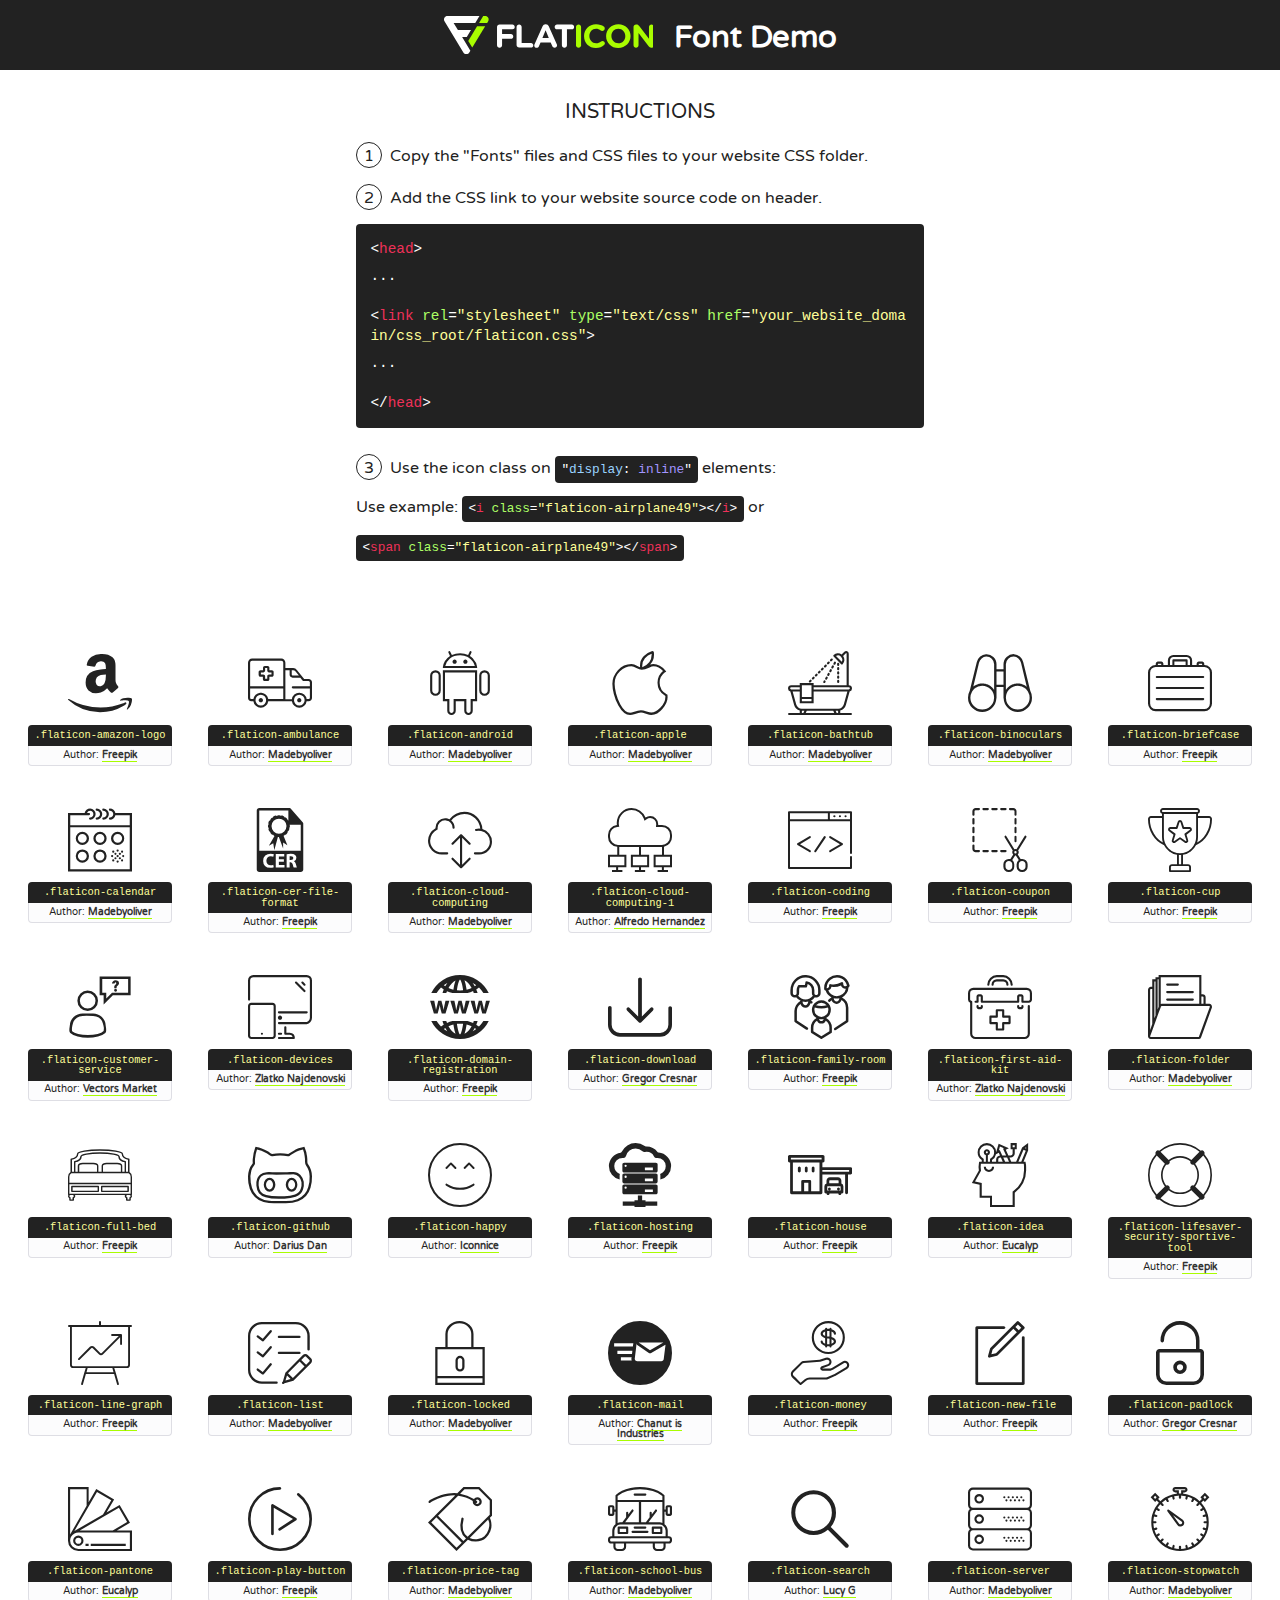
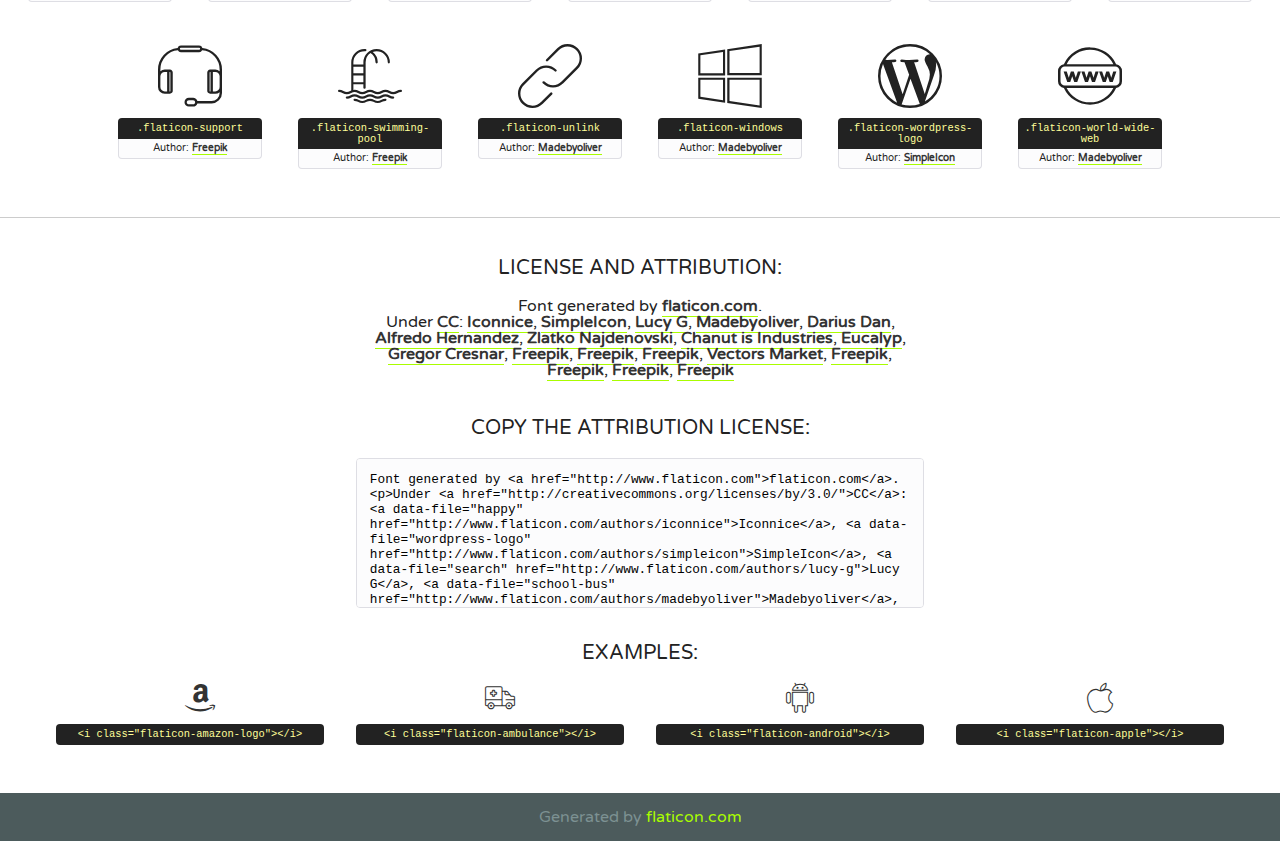
<file: zovit/static/fonts/flaticon.html>
<!DOCTYPE html>
<!--
  Flaticon icon font: Flaticon
  Creation date: 26/09/2016 00:56
-->
<html>
<!DOCTYPE html>
<html>

<head>
    <title>Flaticon WebFont</title>
    <link href="http://fonts.googleapis.com/css?family=Varela+Round" rel="stylesheet" type="text/css" />
    <link rel="stylesheet" type="text/css" href="flaticon.css">
    <meta charset="UTF-8">
    <style>
    html, body, div, span, applet, object, iframe,
    h1, h2, h3, h4, h5, h6, p, blockquote, pre,
    a, abbr, acronym, address, big, cite, code,
    del, dfn, em, img, ins, kbd, q, s, samp,
    small, strike, strong, sub, sup, tt, var,
    b, u, i, center,
    dl, dt, dd, ol, ul, li,
    fieldset, form, label, legend,
    table, caption, tbody, tfoot, thead, tr, th, td,
    article, aside, canvas, details, embed, 
    figure, figcaption, footer, header, hgroup, 
    menu, nav, output, ruby, section, summary,
    time, mark, audio, video {
        margin: 0;
        padding: 0;
        border: 0;
        font-size: 100%;
        font: inherit;
        vertical-align: baseline;
    }
    /* HTML5 display-role reset for older browsers */
    article, aside, details, figcaption, figure, 
    footer, header, hgroup, menu, nav, section {
        display: block;
    }
    body {
        line-height: 1;
    }
    ol, ul {
        list-style: none;
    }
    blockquote, q {
        quotes: none;
    }
    blockquote:before, blockquote:after,
    q:before, q:after {
        content: '';
        content: none;
    }
    table {
        border-collapse: collapse;
        border-spacing: 0;
    }
    body {
        font-family: 'Varela Round', Helvetica, Arial, sans-serif;
        font-size: 16px;
        color: #222;
    }
    a {
        color: #333;
        border-bottom: 1px solid #a9fd00;
        font-weight: bold;
        text-decoration: none;
    }
    * {
        -moz-box-sizing: border-box;
        -webkit-box-sizing: border-box;
        box-sizing: border-box;
        margin: 0;
        padding: 0;
    }
    [class^="flaticon-"]:before, [class*=" flaticon-"]:before, [class^="flaticon-"]:after, [class*=" flaticon-"]:after {
        font-family: Flaticon;
        font-size: 30px;
        font-style: normal;
        margin-left: 20px;
        color: #333;
    }
    .wrapper {
        max-width: 600px;
        margin: auto;
        padding: 0 1em;
    }
    .title {
        font-size: 1.25em;
        text-align: center;
        margin-bottom: 1em;
        text-transform: uppercase;
    }
    header {
        text-align: center;
        background-color: #222;
        color: #fff;
        padding: 1em;
    }
    header .logo {
        width: 210px;
        height: 38px;
        display: inline-block;
        vertical-align: middle;
        margin-right: 1em;
        border: none;
    }
    header strong {
        font-size: 1.95em;
        font-weight: bold;
        vertical-align: middle;
        margin-top: 5px;
        display: inline-block;
    }
    .demo {
        margin: 2em auto;
        line-height: 1.25em;
    }
    .demo ul li {
        margin-bottom: 1em;
    }
    .demo ul li .num {
        color: #222;
        border-radius: 20px;
        display: inline-block;
        width: 26px;
        padding: 3px;
        height: 26px;
        text-align: center;
        margin-right: 0.5em;
        border: 1px solid #222;
    }
    .demo ul li code {
        background-color: #222;
        border-radius: 4px;
        padding: 0.25em 0.5em;
        display: inline-block;
        color: #fff;
        font-family: Consolas,Monaco,Lucida Console,Liberation Mono,DejaVu Sans Mono,Bitstream Vera Sans Mono,Courier New, monospace;
        font-weight: lighter;
        margin-top: 1em;
        font-size: 0.8em;
        word-break: break-all;
    }
    .demo ul li code.big {
        padding: 1em;
        font-size: 0.9em;
    }
    .demo ul li code .red {
        color: #EF3159;
    }
    .demo ul li code .green {
        color: #ACFF65;
    }
    .demo ul li code .yellow {
        color: #FFFF99;
    }
    .demo ul li code .blue {
        color: #99D3FF;
    }
    .demo ul li code .purple {
        color: #A295FF;
    }
    .demo ul li code .dots {
        margin-top: 0.5em;
        display: block;
    }
    #glyphs {
        border-bottom: 1px solid #ccc;
        padding: 2em 0;
        text-align: center;
    }
    .glyph {
        display: inline-block;
        width: 9em;
        margin: 1em;
        text-align: center;
        vertical-align: top;
        background: #FFF;
    }
    .glyph .glyph-icon {
        padding: 10px;
        display: block;
        font-family:"Flaticon";
        font-size: 64px;
        line-height: 1;
    }
    .glyph .glyph-icon:before {
        font-size: 64px;
        color: #222;
        margin-left: 0;
    }
    .class-name {
        font-size: 0.65em;
        background-color: #222;
        color: #fff;
        border-radius: 4px 4px 0 0;
        padding: 0.5em;
        color: #FFFF99;
        font-family: Consolas,Monaco,Lucida Console,Liberation Mono,DejaVu Sans Mono,Bitstream Vera Sans Mono,Courier New, monospace;
    }
    .author-name {
        font-size: 0.6em;
        background-color: #fcfcfd;
        border: 1px solid #DEDEE4;
        border-top: 0;
        border-radius: 0 0 4px 4px;
        padding: 0.5em;
    }
    .class-name:last-child {
        font-size: 10px;
        color:#888;
    }
    .class-name:last-child a {
        font-size: 10px;
        color:#555;
    }
    .class-name:last-child a:hover {
        color:#a9fd00;
    }
    .glyph > input {
        display: block;
        width: 100px;
        margin: 5px auto;
        text-align: center;
        font-size: 12px;
        cursor: text;
    }
    .glyph > input.icon-input {
        font-family:"Flaticon";
        font-size: 16px;
        margin-bottom: 10px;
    }
    .attribution .title {
        margin-top: 2em;
    }
    .attribution textarea {
        background-color: #fcfcfd;
        padding: 1em;
        border: none;
        box-shadow: none;
        border: 1px solid #DEDEE4;
        border-radius: 4px;
        resize: none;
        width: 100%;
        height: 150px;
        font-size: 0.8em;
        font-family: Consolas,Monaco,Lucida Console,Liberation Mono,DejaVu Sans Mono,Bitstream Vera Sans Mono,Courier New, monospace;
        -webkit-appearance: none;
    }
    .iconsuse {
        margin: 2em auto;
        text-align: center;
        max-width: 1200px;
    }
    .iconsuse:after {
        content: '';
        display: table;
        clear: both;
    }
    .iconsuse .image {
        float: left;
        width: 25%;
        padding: 0 1em;
    }
    .iconsuse .image p {
        margin-bottom: 1em;
    }
    .iconsuse .image span {
        display: block;
        font-size: 0.65em;
        background-color: #222;
        color: #fff;
        border-radius: 4px;
        padding: 0.5em;
        color: #FFFF99;
        margin-top: 1em;
        font-family: Consolas,Monaco,Lucida Console,Liberation Mono,DejaVu Sans Mono,Bitstream Vera Sans Mono,Courier New, monospace;
    }
    #footer {
        text-align: center;
        background-color: #4C5B5C;
        color: #7c9192;
        padding: 1em;
    }
    #footer a {
        border: none;
        color: #a9fd00;
        font-weight: normal;
    }
    @media (max-width: 960px) {
        .iconsuse .image {
            width: 50%;
        }
    }
    @media (max-width: 560px) {
        .iconsuse .image {
            width: 100%;
        }
    }
    </style>
</head>

<body class="characters-off">

    <header>
        <a href="http://www.flaticon.com" target="_blank" class="logo">
            <svg version="1.1" xmlns="http://www.w3.org/2000/svg" xmlns:xlink="http://www.w3.org/1999/xlink" xmlns:a="http://ns.adobe.com/AdobeSVGViewerExtensions/3.0/" viewBox="0 0 560.875 102.036" enable-background="new 0 0 560.875 102.036" xml:space="preserve">
                <defs>
                </defs>
                <g>
                    <g class="letters">
                        <path fill="#ffffff" d="M141.596,29.675c0-3.777,2.985-6.767,6.764-6.767h34.438c3.426,0,6.15,2.728,6.15,6.15
                        c0,3.43-2.724,6.149-6.15,6.149h-27.674v13.091h23.719c3.429,0,6.151,2.724,6.151,6.15c0,3.43-2.723,6.149-6.151,6.149h-23.719
                        v17.574c0,3.773-2.986,6.761-6.764,6.761c-3.779,0-6.764-2.989-6.764-6.761V29.675z"></path>
                        <path fill="#ffffff" d="M193.844,29.149c0-3.781,2.985-6.767,6.764-6.767c3.776,0,6.763,2.985,6.763,6.767v42.957h25.039
                        c3.426,0,6.149,2.726,6.149,6.153c0,3.425-2.723,6.15-6.149,6.15h-31.802c-3.779,0-6.764-2.986-6.764-6.768V29.149z"></path>
                        <path fill="#ffffff" d="M241.891,75.71l21.438-48.407c1.492-3.341,4.215-5.357,7.906-5.357h0.792
                        c3.686,0,6.323,2.017,7.815,5.357l21.439,48.407c0.436,0.967,0.701,1.845,0.701,2.723c0,3.602-2.809,6.501-6.414,6.501
                        c-3.161,0-5.269-1.845-6.499-4.655l-4.132-9.661h-27.059l-4.301,10.102c-1.144,2.631-3.426,4.214-6.237,4.214
                        c-3.517,0-6.24-2.81-6.24-6.325C241.1,77.64,241.451,76.677,241.891,75.71z M279.932,58.666l-8.521-20.297l-8.526,20.297H279.932
                        z"></path>
                        <path fill="#ffffff" d="M314.864,35.387H301.86c-3.429,0-6.239-2.813-6.239-6.238c0-3.429,2.811-6.24,6.239-6.24h39.533
                        c3.426,0,6.237,2.811,6.237,6.24c0,3.425-2.811,6.238-6.237,6.238h-13.001v42.785c0,3.773-2.99,6.761-6.764,6.761
                        c-3.779,0-6.764-2.989-6.764-6.761V35.387z"></path>
                        <path fill="#A9FD00" d="M352.615,29.149c0-3.781,2.985-6.767,6.767-6.767c3.774,0,6.761,2.985,6.761,6.767v49.024
                        c0,3.773-2.987,6.761-6.761,6.761c-3.781,0-6.767-2.989-6.767-6.761V29.149z"></path>
                        <path fill="#A9FD00" d="M374.132,53.836v-0.179c0-17.481,13.178-31.801,32.065-31.801c9.22,0,15.459,2.458,20.557,6.238
                        c1.402,1.054,2.637,2.985,2.637,5.357c0,3.692-2.985,6.59-6.681,6.59c-1.845,0-3.071-0.702-4.044-1.319
                        c-3.776-2.813-7.729-4.393-12.562-4.393c-10.364,0-17.831,8.611-17.831,19.154v0.173c0,10.542,7.291,19.329,17.831,19.329
                        c5.715,0,9.492-1.756,13.359-4.834c1.049-0.874,2.458-1.491,4.039-1.491c3.429,0,6.325,2.813,6.325,6.236
                        c0,2.106-1.056,3.78-2.282,4.834c-5.539,4.834-12.036,7.733-21.878,7.733C387.572,85.464,374.132,71.493,374.132,53.836z"></path>
                        <path fill="#A9FD00" d="M433.009,53.836v-0.179c0-17.481,13.79-31.801,32.766-31.801c18.981,0,32.592,14.143,32.592,31.628v0.173
                        c0,17.483-13.785,31.807-32.769,31.807C446.625,85.464,433.009,71.32,433.009,53.836z M484.224,53.836v-0.179
                        c0-10.539-7.725-19.326-18.626-19.326c-10.893,0-18.449,8.611-18.449,19.154v0.173c0,10.542,7.73,19.329,18.626,19.329
                        C476.676,72.986,484.224,64.378,484.224,53.836z"></path>
                        <path fill="#A9FD00" d="M506.233,29.321c0-3.774,2.99-6.763,6.767-6.763h1.401c3.252,0,5.183,1.583,7.029,3.953l26.093,34.265
                        V29.059c0-3.692,2.99-6.677,6.681-6.677c3.683,0,6.671,2.985,6.671,6.677v48.934c0,3.78-2.987,6.765-6.764,6.765h-0.436
                        c-3.257,0-5.188-1.581-7.034-3.953l-27.056-35.492v32.944c0,3.687-2.985,6.676-6.678,6.676c-3.683,0-6.673-2.989-6.673-6.676
                        V29.321z"></path>
                    </g>
                    <g class="insignia">
                        <path fill="#ffffff" d="M48.372,56.137h12.517l11.156-18.537H37.186L25.688,18.539h57.825L94.668,0H9.271
                        C5.925,0,2.842,1.801,1.198,4.716c-1.644,2.907-1.593,6.482,0.134,9.343l50.38,83.501c1.678,2.781,4.689,4.476,7.938,4.476
                        c3.246,0,6.257-1.695,7.935-4.476l2.898-4.804L48.372,56.137z"></path>
                        <g class="i">
                            <path fill="#A9FD00" d="M93.575,18.539h0.031v0.004l21.652,0.004l2.705-4.488c1.727-2.861,1.778-6.436,0.133-9.343
                            C116.454,1.801,113.371,0,110.026,0h-5.294L93.575,18.539z"></path>
                            <polygon fill="#A9FD00" points="88.291,27.356 64.725,66.486 75.519,84.404 109.942,27.356"></polygon>
                        </g>
                    </g>
                </g>
            </svg>
        </a>
        <strong>Font Demo</strong>
    </header>


    <section class="demo wrapper">

        <p class="title">Instructions</p>

        <ul>
            <li>
                <span class="num">1</span>Copy the "Fonts" files and CSS files to your website CSS folder.
            </li>
            <li>
                <span class="num">2</span>Add the CSS link to your website source code on header.
                <code class="big">
                    &lt;<span class="red">head</span>&gt;
                    <br/><span class="dots">...</span>
                    <br/>&lt;<span class="red">link</span> <span class="green">rel</span>=<span class="yellow">"stylesheet"</span> <span class="green">type</span>=<span class="yellow">"text/css"</span> <span class="green">href</span>=<span class="yellow">"your_website_domain/css_root/flaticon.css"</span>&gt;
                    <br/><span class="dots">...</span>
                    <br/>&lt;/<span class="red">head</span>&gt;
                </code>
            </li>

            <li>
                <p>
                    <span class="num">3</span>Use the icon class on <code>"<span class="blue">display</span>:<span class="purple"> inline</span>"</code> elements:
                    <br />
                    Use example: <code>&lt;<span class="red">i</span> <span class="green">class</span>=<span class="yellow">&quot;flaticon-airplane49&quot;</span>&gt;&lt;/<span class="red">i</span>&gt;</code> or <code>&lt;<span class="red">span</span> <span class="green">class</span>=<span class="yellow">&quot;flaticon-airplane49&quot;</span>&gt;&lt;/<span class="red">span</span>&gt;</code>
            </li>
        </ul>

    </section>




   <section id="glyphs">          
    
      
        <div class="glyph"><div class="glyph-icon flaticon-amazon-logo"></div>
            <div class="class-name">.flaticon-amazon-logo</div>
            <div class="author-name">Author: <a data-file="amazon-logo" href="http://www.freepik.com">Freepik</a> </div> 
        </div>        
        
        <div class="glyph"><div class="glyph-icon flaticon-ambulance"></div>
            <div class="class-name">.flaticon-ambulance</div>
            <div class="author-name">Author: <a data-file="ambulance" href="http://www.flaticon.com/authors/madebyoliver">Madebyoliver</a> </div> 
        </div>        
        
        <div class="glyph"><div class="glyph-icon flaticon-android"></div>
            <div class="class-name">.flaticon-android</div>
            <div class="author-name">Author: <a data-file="android" href="http://www.flaticon.com/authors/madebyoliver">Madebyoliver</a> </div> 
        </div>        
        
        <div class="glyph"><div class="glyph-icon flaticon-apple"></div>
            <div class="class-name">.flaticon-apple</div>
            <div class="author-name">Author: <a data-file="apple" href="http://www.flaticon.com/authors/madebyoliver">Madebyoliver</a> </div> 
        </div>        
        
        <div class="glyph"><div class="glyph-icon flaticon-bathtub"></div>
            <div class="class-name">.flaticon-bathtub</div>
            <div class="author-name">Author: <a data-file="bathtub" href="http://www.flaticon.com/authors/madebyoliver">Madebyoliver</a> </div> 
        </div>        
        
        <div class="glyph"><div class="glyph-icon flaticon-binoculars"></div>
            <div class="class-name">.flaticon-binoculars</div>
            <div class="author-name">Author: <a data-file="binoculars" href="http://www.flaticon.com/authors/madebyoliver">Madebyoliver</a> </div> 
        </div>        
        
        <div class="glyph"><div class="glyph-icon flaticon-briefcase"></div>
            <div class="class-name">.flaticon-briefcase</div>
            <div class="author-name">Author: <a data-file="briefcase" href="http://www.flaticon.com/authors/freepik">Freepik</a> </div> 
        </div>        
        
        <div class="glyph"><div class="glyph-icon flaticon-calendar"></div>
            <div class="class-name">.flaticon-calendar</div>
            <div class="author-name">Author: <a data-file="calendar" href="http://www.flaticon.com/authors/madebyoliver">Madebyoliver</a> </div> 
        </div>        
        
        <div class="glyph"><div class="glyph-icon flaticon-cer-file-format"></div>
            <div class="class-name">.flaticon-cer-file-format</div>
            <div class="author-name">Author: <a data-file="cer-file-format" href="http://www.freepik.com">Freepik</a> </div> 
        </div>        
        
        <div class="glyph"><div class="glyph-icon flaticon-cloud-computing"></div>
            <div class="class-name">.flaticon-cloud-computing</div>
            <div class="author-name">Author: <a data-file="cloud-computing" href="http://www.flaticon.com/authors/madebyoliver">Madebyoliver</a> </div> 
        </div>        
        
        <div class="glyph"><div class="glyph-icon flaticon-cloud-computing-1"></div>
            <div class="class-name">.flaticon-cloud-computing-1</div>
            <div class="author-name">Author: <a data-file="cloud-computing-1" href="http://www.flaticon.com/authors/alfredo-hernandez">Alfredo Hernandez</a> </div> 
        </div>        
        
        <div class="glyph"><div class="glyph-icon flaticon-coding"></div>
            <div class="class-name">.flaticon-coding</div>
            <div class="author-name">Author: <a data-file="coding" href="http://www.flaticon.com/authors/freepik">Freepik</a> </div> 
        </div>        
        
        <div class="glyph"><div class="glyph-icon flaticon-coupon"></div>
            <div class="class-name">.flaticon-coupon</div>
            <div class="author-name">Author: <a data-file="coupon" href="http://www.flaticon.com/authors/freepik">Freepik</a> </div> 
        </div>        
        
        <div class="glyph"><div class="glyph-icon flaticon-cup"></div>
            <div class="class-name">.flaticon-cup</div>
            <div class="author-name">Author: <a data-file="cup" href="http://www.flaticon.com/authors/freepik">Freepik</a> </div> 
        </div>        
        
        <div class="glyph"><div class="glyph-icon flaticon-customer-service"></div>
            <div class="class-name">.flaticon-customer-service</div>
            <div class="author-name">Author: <a data-file="customer-service" href="http://www.flaticon.com/authors/vectors-market">Vectors Market</a> </div> 
        </div>        
        
        <div class="glyph"><div class="glyph-icon flaticon-devices"></div>
            <div class="class-name">.flaticon-devices</div>
            <div class="author-name">Author: <a data-file="devices" href="http://www.flaticon.com/authors/zlatko-najdenovski">Zlatko Najdenovski</a> </div> 
        </div>        
        
        <div class="glyph"><div class="glyph-icon flaticon-domain-registration"></div>
            <div class="class-name">.flaticon-domain-registration</div>
            <div class="author-name">Author: <a data-file="domain-registration" href="http://www.freepik.com">Freepik</a> </div> 
        </div>        
        
        <div class="glyph"><div class="glyph-icon flaticon-download"></div>
            <div class="class-name">.flaticon-download</div>
            <div class="author-name">Author: <a data-file="download" href="http://www.flaticon.com/authors/gregor-cresnar">Gregor Cresnar</a> </div> 
        </div>        
        
        <div class="glyph"><div class="glyph-icon flaticon-family-room"></div>
            <div class="class-name">.flaticon-family-room</div>
            <div class="author-name">Author: <a data-file="family-room" href="http://www.flaticon.com/authors/freepik">Freepik</a> </div> 
        </div>        
        
        <div class="glyph"><div class="glyph-icon flaticon-first-aid-kit"></div>
            <div class="class-name">.flaticon-first-aid-kit</div>
            <div class="author-name">Author: <a data-file="first-aid-kit" href="http://www.flaticon.com/authors/zlatko-najdenovski">Zlatko Najdenovski</a> </div> 
        </div>        
        
        <div class="glyph"><div class="glyph-icon flaticon-folder"></div>
            <div class="class-name">.flaticon-folder</div>
            <div class="author-name">Author: <a data-file="folder" href="http://www.flaticon.com/authors/madebyoliver">Madebyoliver</a> </div> 
        </div>        
        
        <div class="glyph"><div class="glyph-icon flaticon-full-bed"></div>
            <div class="class-name">.flaticon-full-bed</div>
            <div class="author-name">Author: <a data-file="full-bed" href="http://www.freepik.com">Freepik</a> </div> 
        </div>        
        
        <div class="glyph"><div class="glyph-icon flaticon-github"></div>
            <div class="class-name">.flaticon-github</div>
            <div class="author-name">Author: <a data-file="github" href="http://www.flaticon.com/authors/darius-dan">Darius Dan</a> </div> 
        </div>        
        
        <div class="glyph"><div class="glyph-icon flaticon-happy"></div>
            <div class="class-name">.flaticon-happy</div>
            <div class="author-name">Author: <a data-file="happy" href="http://www.flaticon.com/authors/iconnice">Iconnice</a> </div> 
        </div>        
        
        <div class="glyph"><div class="glyph-icon flaticon-hosting"></div>
            <div class="class-name">.flaticon-hosting</div>
            <div class="author-name">Author: <a data-file="hosting" href="http://www.freepik.com">Freepik</a> </div> 
        </div>        
        
        <div class="glyph"><div class="glyph-icon flaticon-house"></div>
            <div class="class-name">.flaticon-house</div>
            <div class="author-name">Author: <a data-file="house" href="http://www.flaticon.com/authors/freepik">Freepik</a> </div> 
        </div>        
        
        <div class="glyph"><div class="glyph-icon flaticon-idea"></div>
            <div class="class-name">.flaticon-idea</div>
            <div class="author-name">Author: <a data-file="idea" href="http://www.flaticon.com/authors/eucalyp">Eucalyp</a> </div> 
        </div>        
        
        <div class="glyph"><div class="glyph-icon flaticon-lifesaver-security-sportive-tool"></div>
            <div class="class-name">.flaticon-lifesaver-security-sportive-tool</div>
            <div class="author-name">Author: <a data-file="lifesaver-security-sportive-tool" href="http://www.freepik.com">Freepik</a> </div> 
        </div>        
        
        <div class="glyph"><div class="glyph-icon flaticon-line-graph"></div>
            <div class="class-name">.flaticon-line-graph</div>
            <div class="author-name">Author: <a data-file="line-graph" href="http://www.flaticon.com/authors/freepik">Freepik</a> </div> 
        </div>        
        
        <div class="glyph"><div class="glyph-icon flaticon-list"></div>
            <div class="class-name">.flaticon-list</div>
            <div class="author-name">Author: <a data-file="list" href="http://www.flaticon.com/authors/madebyoliver">Madebyoliver</a> </div> 
        </div>        
        
        <div class="glyph"><div class="glyph-icon flaticon-locked"></div>
            <div class="class-name">.flaticon-locked</div>
            <div class="author-name">Author: <a data-file="locked" href="http://www.flaticon.com/authors/madebyoliver">Madebyoliver</a> </div> 
        </div>        
        
        <div class="glyph"><div class="glyph-icon flaticon-mail"></div>
            <div class="class-name">.flaticon-mail</div>
            <div class="author-name">Author: <a data-file="mail" href="http://www.flaticon.com/authors/chanut-is-industries">Chanut is Industries</a> </div> 
        </div>        
        
        <div class="glyph"><div class="glyph-icon flaticon-money"></div>
            <div class="class-name">.flaticon-money</div>
            <div class="author-name">Author: <a data-file="money" href="http://www.flaticon.com/authors/freepik">Freepik</a> </div> 
        </div>        
        
        <div class="glyph"><div class="glyph-icon flaticon-new-file"></div>
            <div class="class-name">.flaticon-new-file</div>
            <div class="author-name">Author: <a data-file="new-file" href="http://www.flaticon.com/authors/freepik">Freepik</a> </div> 
        </div>        
        
        <div class="glyph"><div class="glyph-icon flaticon-padlock"></div>
            <div class="class-name">.flaticon-padlock</div>
            <div class="author-name">Author: <a data-file="padlock" href="http://www.flaticon.com/authors/gregor-cresnar">Gregor Cresnar</a> </div> 
        </div>        
        
        <div class="glyph"><div class="glyph-icon flaticon-pantone"></div>
            <div class="class-name">.flaticon-pantone</div>
            <div class="author-name">Author: <a data-file="pantone" href="http://www.flaticon.com/authors/eucalyp">Eucalyp</a> </div> 
        </div>        
        
        <div class="glyph"><div class="glyph-icon flaticon-play-button"></div>
            <div class="class-name">.flaticon-play-button</div>
            <div class="author-name">Author: <a data-file="play-button" href="http://www.flaticon.com/authors/freepik">Freepik</a> </div> 
        </div>        
        
        <div class="glyph"><div class="glyph-icon flaticon-price-tag"></div>
            <div class="class-name">.flaticon-price-tag</div>
            <div class="author-name">Author: <a data-file="price-tag" href="http://www.flaticon.com/authors/madebyoliver">Madebyoliver</a> </div> 
        </div>        
        
        <div class="glyph"><div class="glyph-icon flaticon-school-bus"></div>
            <div class="class-name">.flaticon-school-bus</div>
            <div class="author-name">Author: <a data-file="school-bus" href="http://www.flaticon.com/authors/madebyoliver">Madebyoliver</a> </div> 
        </div>        
        
        <div class="glyph"><div class="glyph-icon flaticon-search"></div>
            <div class="class-name">.flaticon-search</div>
            <div class="author-name">Author: <a data-file="search" href="http://www.flaticon.com/authors/lucy-g">Lucy G</a> </div> 
        </div>        
        
        <div class="glyph"><div class="glyph-icon flaticon-server"></div>
            <div class="class-name">.flaticon-server</div>
            <div class="author-name">Author: <a data-file="server" href="http://www.flaticon.com/authors/madebyoliver">Madebyoliver</a> </div> 
        </div>        
        
        <div class="glyph"><div class="glyph-icon flaticon-stopwatch"></div>
            <div class="class-name">.flaticon-stopwatch</div>
            <div class="author-name">Author: <a data-file="stopwatch" href="http://www.flaticon.com/authors/madebyoliver">Madebyoliver</a> </div> 
        </div>        
        
        <div class="glyph"><div class="glyph-icon flaticon-support"></div>
            <div class="class-name">.flaticon-support</div>
            <div class="author-name">Author: <a data-file="support" href="http://www.flaticon.com/authors/freepik">Freepik</a> </div> 
        </div>        
        
        <div class="glyph"><div class="glyph-icon flaticon-swimming-pool"></div>
            <div class="class-name">.flaticon-swimming-pool</div>
            <div class="author-name">Author: <a data-file="swimming-pool" href="http://www.flaticon.com/authors/freepik">Freepik</a> </div> 
        </div>        
        
        <div class="glyph"><div class="glyph-icon flaticon-unlink"></div>
            <div class="class-name">.flaticon-unlink</div>
            <div class="author-name">Author: <a data-file="unlink" href="http://www.flaticon.com/authors/madebyoliver">Madebyoliver</a> </div> 
        </div>        
        
        <div class="glyph"><div class="glyph-icon flaticon-windows"></div>
            <div class="class-name">.flaticon-windows</div>
            <div class="author-name">Author: <a data-file="windows" href="http://www.flaticon.com/authors/madebyoliver">Madebyoliver</a> </div> 
        </div>        
        
        <div class="glyph"><div class="glyph-icon flaticon-wordpress-logo"></div>
            <div class="class-name">.flaticon-wordpress-logo</div>
            <div class="author-name">Author: <a data-file="wordpress-logo" href="http://www.flaticon.com/authors/simpleicon">SimpleIcon</a> </div> 
        </div>        
        
        <div class="glyph"><div class="glyph-icon flaticon-world-wide-web"></div>
            <div class="class-name">.flaticon-world-wide-web</div>
            <div class="author-name">Author: <a data-file="world-wide-web" href="http://www.flaticon.com/authors/madebyoliver">Madebyoliver</a> </div> 
        </div>        
        

    </section>



    <section class="attribution wrapper"   style="text-align:center;">

      <div class="title">License and attribution:</div><div class="attrDiv">Font generated by <a href="http://www.flaticon.com">flaticon.com</a>. <div><p>Under <a href="http://creativecommons.org/licenses/by/3.0/">CC</a>: <a data-file="happy" href="http://www.flaticon.com/authors/iconnice">Iconnice</a>, <a data-file="wordpress-logo" href="http://www.flaticon.com/authors/simpleicon">SimpleIcon</a>, <a data-file="search" href="http://www.flaticon.com/authors/lucy-g">Lucy G</a>, <a data-file="school-bus" href="http://www.flaticon.com/authors/madebyoliver">Madebyoliver</a>, <a data-file="github" href="http://www.flaticon.com/authors/darius-dan">Darius Dan</a>, <a data-file="cloud-computing-1" href="http://www.flaticon.com/authors/alfredo-hernandez">Alfredo Hernandez</a>, <a data-file="devices" href="http://www.flaticon.com/authors/zlatko-najdenovski">Zlatko Najdenovski</a>, <a data-file="mail" href="http://www.flaticon.com/authors/chanut-is-industries">Chanut is Industries</a>, <a data-file="pantone" href="http://www.flaticon.com/authors/eucalyp">Eucalyp</a>, <a data-file="padlock" href="http://www.flaticon.com/authors/gregor-cresnar">Gregor Cresnar</a>, <a data-file="swimming-pool" href="http://www.flaticon.com/authors/freepik">Freepik</a>, <a data-file="play-button" href="http://www.flaticon.com/authors/freepik">Freepik</a>, <a data-file="full-bed" href="http://www.freepik.com">Freepik</a>, <a data-file="customer-service" href="http://www.flaticon.com/authors/vectors-market">Vectors Market</a>, <a data-file="coding" href="http://www.flaticon.com/authors/freepik">Freepik</a>, <a data-file="support" href="http://www.flaticon.com/authors/freepik">Freepik</a>, <a data-file="house" href="http://www.flaticon.com/authors/freepik">Freepik</a>, <a data-file="family-room" href="http://www.flaticon.com/authors/freepik">Freepik</a></p>  </div>
      </div>
      <div class="title">Copy the Attribution License:</div>

    <textarea onclick="this.focus();this.select();">Font generated by &lt;a href=&quot;http://www.flaticon.com&quot;&gt;flaticon.com&lt;/a&gt;. <p>Under <a href="http://creativecommons.org/licenses/by/3.0/">CC</a>: <a data-file="happy" href="http://www.flaticon.com/authors/iconnice">Iconnice</a>, <a data-file="wordpress-logo" href="http://www.flaticon.com/authors/simpleicon">SimpleIcon</a>, <a data-file="search" href="http://www.flaticon.com/authors/lucy-g">Lucy G</a>, <a data-file="school-bus" href="http://www.flaticon.com/authors/madebyoliver">Madebyoliver</a>, <a data-file="github" href="http://www.flaticon.com/authors/darius-dan">Darius Dan</a>, <a data-file="cloud-computing-1" href="http://www.flaticon.com/authors/alfredo-hernandez">Alfredo Hernandez</a>, <a data-file="devices" href="http://www.flaticon.com/authors/zlatko-najdenovski">Zlatko Najdenovski</a>, <a data-file="mail" href="http://www.flaticon.com/authors/chanut-is-industries">Chanut is Industries</a>, <a data-file="pantone" href="http://www.flaticon.com/authors/eucalyp">Eucalyp</a>, <a data-file="padlock" href="http://www.flaticon.com/authors/gregor-cresnar">Gregor Cresnar</a>, <a data-file="swimming-pool" href="http://www.flaticon.com/authors/freepik">Freepik</a>, <a data-file="play-button" href="http://www.flaticon.com/authors/freepik">Freepik</a>, <a data-file="full-bed" href="http://www.freepik.com">Freepik</a>, <a data-file="customer-service" href="http://www.flaticon.com/authors/vectors-market">Vectors Market</a>, <a data-file="coding" href="http://www.flaticon.com/authors/freepik">Freepik</a>, <a data-file="support" href="http://www.flaticon.com/authors/freepik">Freepik</a>, <a data-file="house" href="http://www.flaticon.com/authors/freepik">Freepik</a>, <a data-file="family-room" href="http://www.flaticon.com/authors/freepik">Freepik</a></p>  
     </textarea>

    </section>

    <section class="iconsuse">

          <div class="title">Examples:</div>            
             
            <div class="image">
                <p>
                    <i class="glyph-icon flaticon-amazon-logo"></i> 
                    <span>&lt;i class=&quot;flaticon-amazon-logo&quot;&gt;&lt;/i&gt;</span>
                </p>
            </div>
            
            <div class="image">
                <p>
                    <i class="glyph-icon flaticon-ambulance"></i> 
                    <span>&lt;i class=&quot;flaticon-ambulance&quot;&gt;&lt;/i&gt;</span>
                </p>
            </div>
            
            <div class="image">
                <p>
                    <i class="glyph-icon flaticon-android"></i> 
                    <span>&lt;i class=&quot;flaticon-android&quot;&gt;&lt;/i&gt;</span>
                </p>
            </div>
            
            <div class="image">
                <p>
                    <i class="glyph-icon flaticon-apple"></i> 
                    <span>&lt;i class=&quot;flaticon-apple&quot;&gt;&lt;/i&gt;</span>
                </p>
            </div>
                       
        </div>
                            
    </section>

<div id="footer">
    <div>Generated by <a href="http://www.flaticon.com">flaticon.com</a>
    </div>
</div>



</body>
</html>
</file>
<file: zovit/static/fonts/flaticon.css>
/*
  	Flaticon icon font: Flaticon
  	Creation date: 26/09/2016 00:56
  	*/

@font-face {
  font-family: "Flaticon";
  src: url("./Flaticon.eot");
  src: url("./Flaticon.eot?#iefix") format("embedded-opentype"),
       url("./Flaticon.woff") format("woff"),
       url("./Flaticon.ttf") format("truetype"),
       url("./Flaticon.svg#Flaticon") format("svg");
  font-weight: normal;
  font-style: normal;
}

@media screen and (-webkit-min-device-pixel-ratio:0) {
  @font-face {
    font-family: "Flaticon";
    src: url("./Flaticon.svg#Flaticon") format("svg");
  }
}

[class^="flaticon-"]:before, [class*=" flaticon-"]:before,
[class^="flaticon-"]:after, [class*=" flaticon-"]:after {   
  font-family: Flaticon;
        font-size: 20px;
font-style: normal;
margin-left: 20px;
}

.flaticon-amazon-logo:before { content: "\f100"; }
.flaticon-ambulance:before { content: "\f101"; }
.flaticon-android:before { content: "\f102"; }
.flaticon-apple:before { content: "\f103"; }
.flaticon-bathtub:before { content: "\f104"; }
.flaticon-binoculars:before { content: "\f105"; }
.flaticon-briefcase:before { content: "\f106"; }
.flaticon-calendar:before { content: "\f107"; }
.flaticon-cer-file-format:before { content: "\f108"; }
.flaticon-cloud-computing:before { content: "\f109"; }
.flaticon-cloud-computing-1:before { content: "\f10a"; }
.flaticon-coding:before { content: "\f10b"; }
.flaticon-coupon:before { content: "\f10c"; }
.flaticon-cup:before { content: "\f10d"; }
.flaticon-customer-service:before { content: "\f10e"; }
.flaticon-devices:before { content: "\f10f"; }
.flaticon-domain-registration:before { content: "\f110"; }
.flaticon-download:before { content: "\f111"; }
.flaticon-family-room:before { content: "\f112"; }
.flaticon-first-aid-kit:before { content: "\f113"; }
.flaticon-folder:before { content: "\f114"; }
.flaticon-full-bed:before { content: "\f115"; }
.flaticon-github:before { content: "\f116"; }
.flaticon-happy:before { content: "\f117"; }
.flaticon-hosting:before { content: "\f118"; }
.flaticon-house:before { content: "\f119"; }
.flaticon-idea:before { content: "\f11a"; }
.flaticon-lifesaver-security-sportive-tool:before { content: "\f11b"; }
.flaticon-line-graph:before { content: "\f11c"; }
.flaticon-list:before { content: "\f11d"; }
.flaticon-locked:before { content: "\f11e"; }
.flaticon-mail:before { content: "\f11f"; }
.flaticon-money:before { content: "\f120"; }
.flaticon-new-file:before { content: "\f121"; }
.flaticon-padlock:before { content: "\f122"; }
.flaticon-pantone:before { content: "\f123"; }
.flaticon-play-button:before { content: "\f124"; }
.flaticon-price-tag:before { content: "\f125"; }
.flaticon-school-bus:before { content: "\f126"; }
.flaticon-search:before { content: "\f127"; }
.flaticon-server:before { content: "\f128"; }
.flaticon-stopwatch:before { content: "\f129"; }
.flaticon-support:before { content: "\f12a"; }
.flaticon-swimming-pool:before { content: "\f12b"; }
.flaticon-unlink:before { content: "\f12c"; }
.flaticon-windows:before { content: "\f12d"; }
.flaticon-wordpress-logo:before { content: "\f12e"; }
.flaticon-world-wide-web:before { content: "\f12f"; }
</file>
